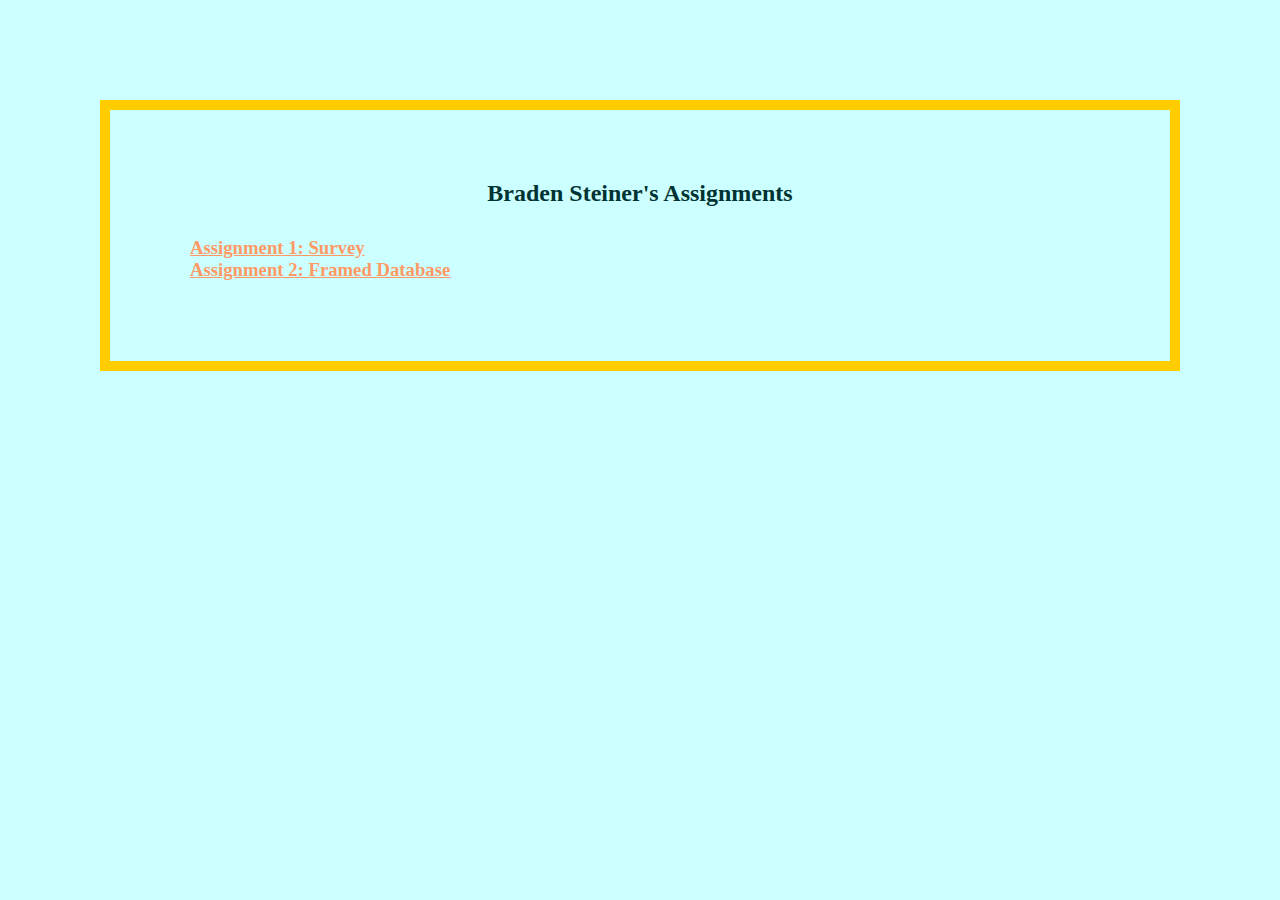
<file: assignments.html>
<!DOCTYPE html>
<html>
	<head>
		<title>Braden Steiner's Assignments</title>
		<link rel="stylesheet" type="text/css" href="baseStyle.css">
	</head>
	<body>
		<div id="header">
			<h2>Braden Steiner's Assignments</h2>
		</div>
		
		<div id="content">
			<h3>
				<a href="survey/survey.php">Assignment 1: Survey</a></br>
				<a href="framed/login.php">Assignment 2: Framed Database</a>
			</h3>
		</div>
		
		<div id="footer">
		</div>
	</body>
</html>
</file>
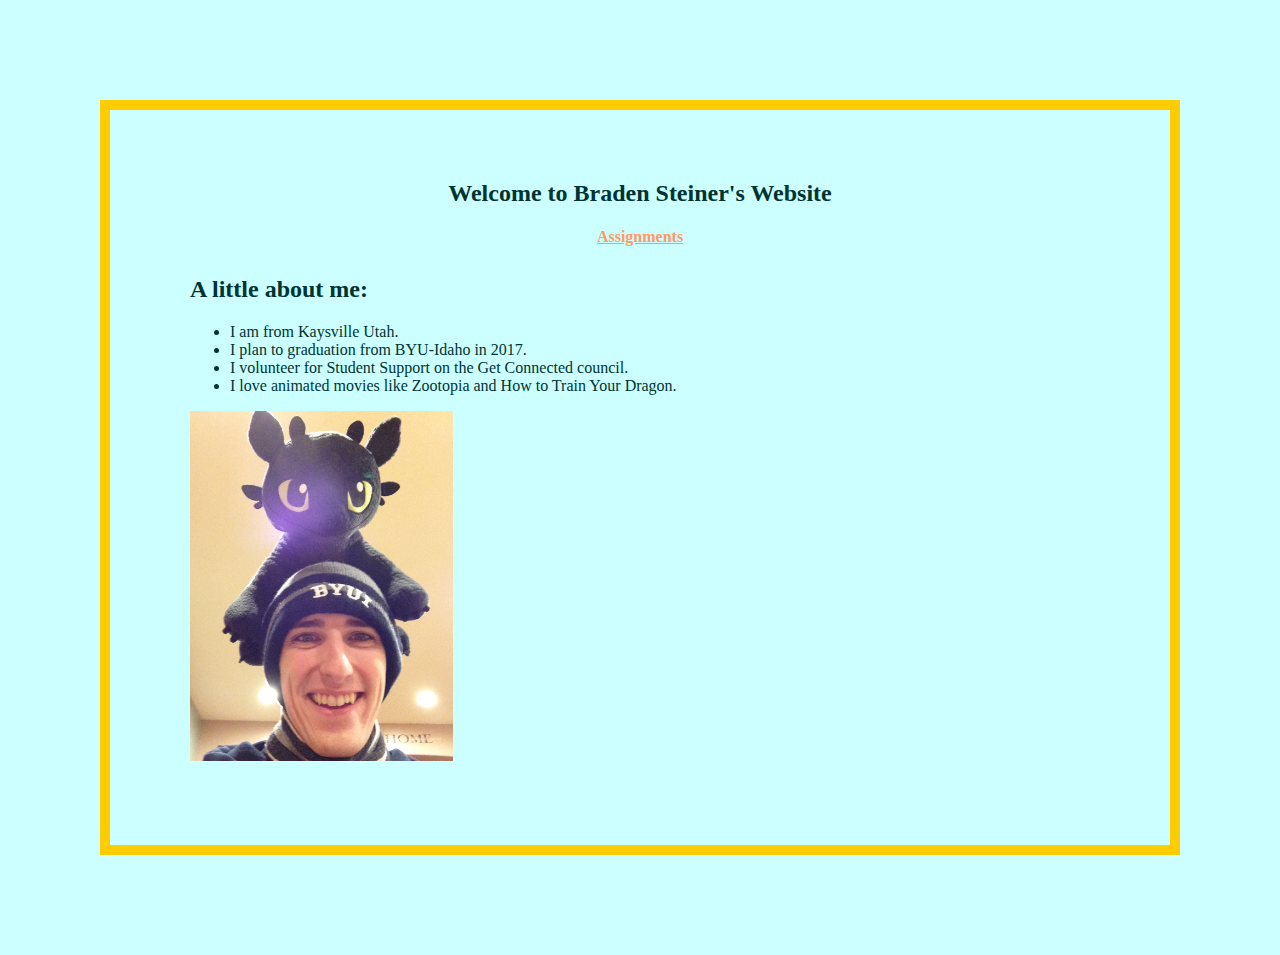
<file: intro.html>
<!DOCTYPE html>
<html>
	<head>
		<title>Braden Steiner - Introduction</title>
		<link rel="stylesheet" type="text/css" href="baseStyle.css">
	</head>
	<body>
		<div id="header">
			<h2>Welcome to Braden Steiner's Website</h2>
			<h4><a href="assignments.html">Assignments</a></h4>	
		</div>
		
		<div id="content">
			<h2>A little about me:</h2>
			<ul>
				<li>I am from Kaysville Utah.</li>
				<li>I plan to graduation from BYU-Idaho in 2017.</li>
				<li>I volunteer for Student Support on the Get Connected council.</li>
				<li>I love animated movies like Zootopia and How to Train Your Dragon.</li>
			</ul>
			<img src="/assets/toothlessAndI.JPG" alt="Toothless and I" height="350" id="plushy" onclick="myFunction()"/>
			<script>
				var number = 1;
				
				function myFunction() {
					number += 1;
					if (number % 2 == 0)
						document.getElementById("plushy").height = 450;
					else 
						document.getElementById("plushy").height = 350;
				}
			</script>
		</div>
			
		<div id="footer">
			
		</div>
	</body>
</html>
</file>
<file: baseStyle.css>
body {
	background-color: #ccffff;
	margin: 100px;
	padding: 50px;
	border: 10px solid #ffcc00;
	color: #003333;
}

#header {
	text-align: center;
}

#content {
	margin: 30px;
}

a:link {
	color: #ff9966;
}

a:visited {
	color: #ffcc00;
}

a:hover {
	color: #ff7733;
}

a:active {
	color: #cc3300;
}
</file>
